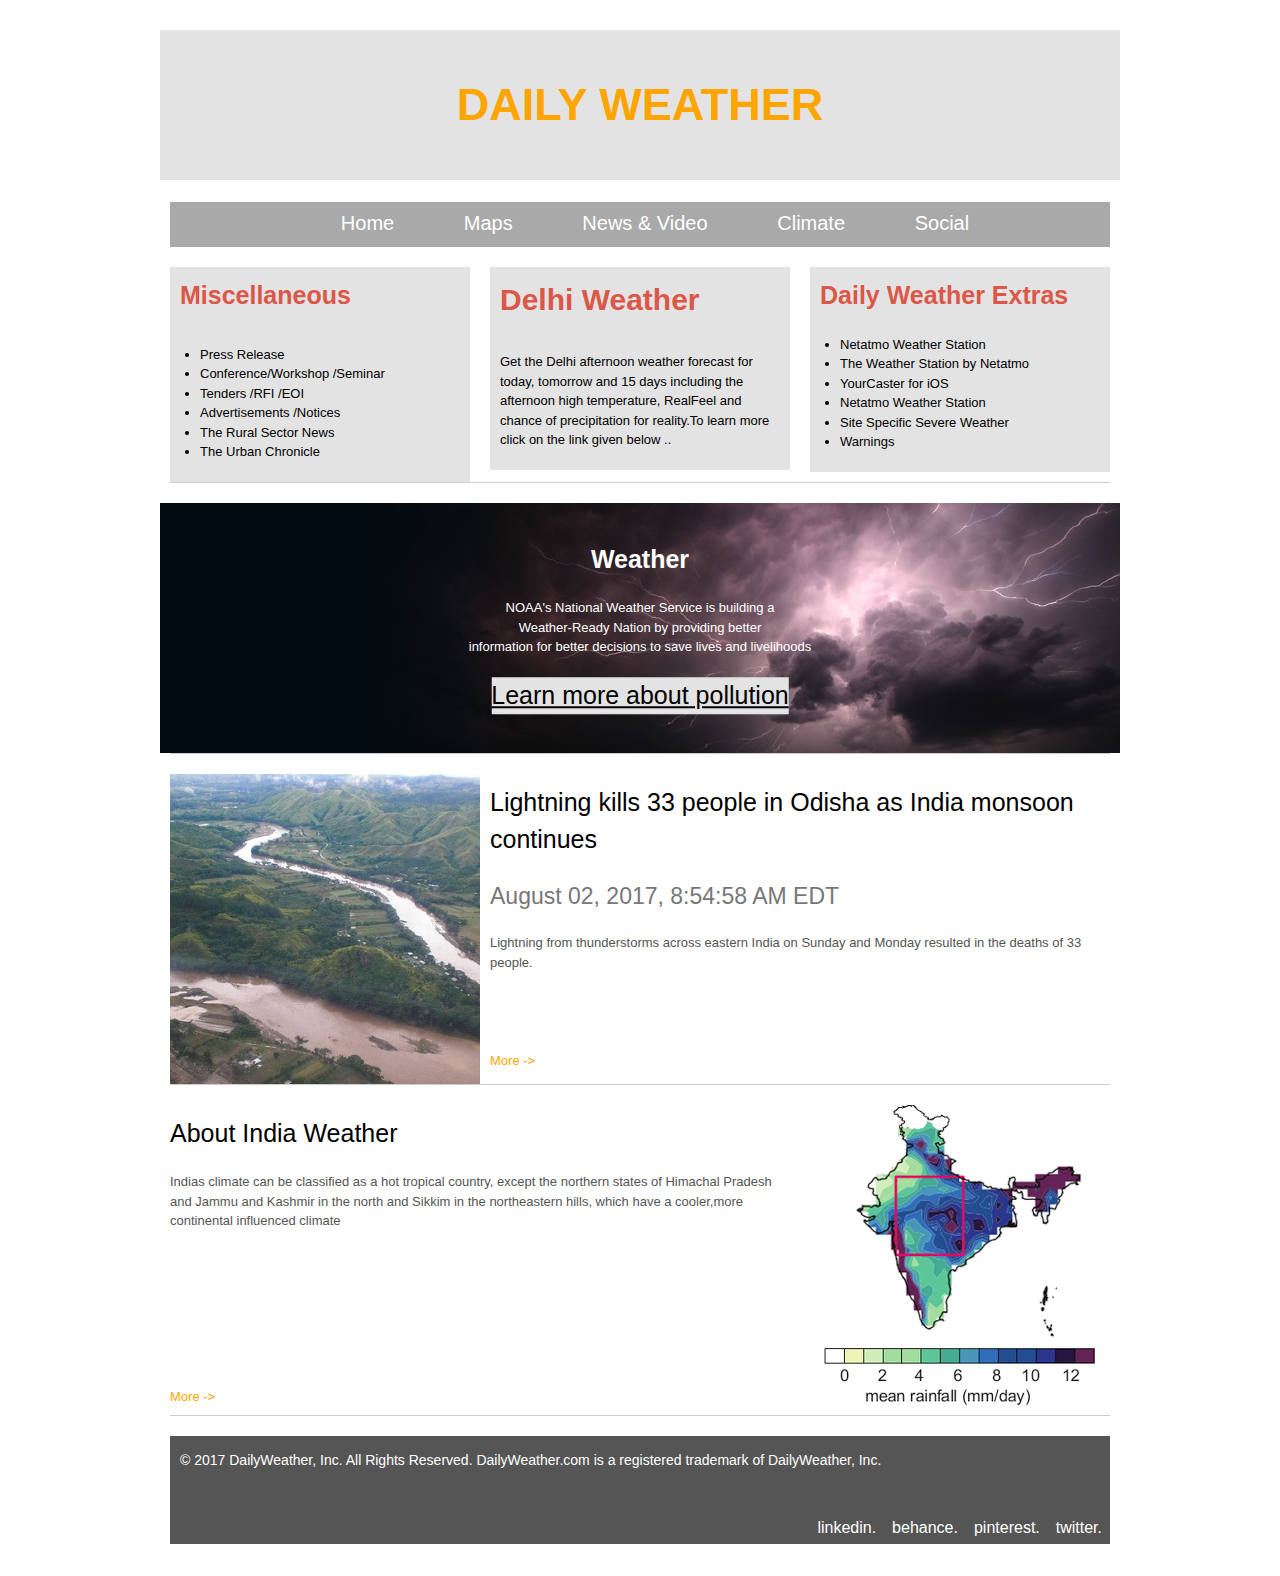
<file: index.html>
<!DOCTYPE html>	
<head>
	
	<meta charset="utf-8">
	<title>India Weather</title>
	<link rel="stylesheet" type="text/css" href="css/960.css">
	<link rel="stylesheet" type="text/css" href="css/reset.css">
	<link rel="stylesheet" type="text/css" href="css/text.css">
	<link rel="stylesheet" type="text/css" href="css/style.css">
</head>

<body>
	
	<div class="container_12">


		<!-- Header Section -->
		<header>
			<div class="grid_12">
				<h1>Daily Weather</h1>
			</div>			
		</header>


		<!-- Navigation Section -->
		<nav>
			<div class="grid_12">
				<ul class="main_menu">
					<li><a href="#">Home</a></li>
					<li><a href="#">Maps</a></li>
					<li><a href="#">News & Video</a></li>
					<li><a href="#">Climate</a></li>
					<li><a href="#">Social</a></li>
				
				</ul>
			</div>	
		</nav>

		<!-- 3 Column Section -->
		<div class="weatherInfo container_12">



				<!-- column1 -->
				<div class="miscellaneous grid_4">

					<h3> Miscellaneous</h3>
	       			 <ul class="primary_items">
	       			 	<li> Press Release</li>
	       			 	<li> Conference/Workshop /Seminar</li>
	       			 	<li> Tenders /RFI /EOI</li>
	       			 	<li> Advertisements /Notices</li>
	       			 	<li> The Rural Sector News</li>
	       			 	<li> The Urban Chronicle</li>
	       			 </ul>

				</div>


				<!-- column 2 -->
				<div class="delhiWeather grid_4">

					<h1>Delhi Weather</h1>
	        		<p>Get the Delhi afternoon weather forecast for today, tomorrow and 15 days including the afternoon high temperature, RealFeel and chance of precipitation for reality.To learn more click on the link given below ..</p>
	        		
				</div>


				<!-- column 3 -->
				<div class="dailyWeather grid_4">
					
					<h1> Daily Weather Extras</h1>
	       			 <ul class="secondary_items">
	       			 	<li> Netatmo Weather Station</li>
	       			 	<li> The Weather Station by Netatmo</li>
	       			 	<li> YourCaster for iOS</li>
	       			 	<li> Netatmo Weather Station</li>
	       			 	<li> Site Specific Severe Weather </li>
	       			 	<li> Warnings</li>
	       			 </ul>

   		   		 </div>
   		   		 <div class="grid_12"><hr/></div>
		</div>



		<!-- Hero Section -->
		<div class="container_12">
			
			<div class="hero-image">
	  			<div class="hero-text">
	    			<h1>Weather</h1>
	    			<p>NOAA's National Weather Service is building a<br>
	    			   Weather-Ready Nation by providing better<br>
	    			   information for better decisions to save lives and livelihoods</p>
	   			    <a href="pollution.html" class="button">Learn more about pollution </a>
	  			</div>
			</div> 

		</div>

		<div class="grid_12"><hr/></div>


		<!-- 2 Column -->
		<div class="container_12">

			<div class="grid_4">
				<img src="img/lightning.jpg">				
			</div>

			<div class="grid_8">
				<h1>Lightning kills 33 people in Odisha as India monsoon continues </h1>
		        <h2>August 02, 2017, 8:54:58 AM EDT</h2>
		        <p>Lightning from thunderstorms across eastern India on Sunday and Monday resulted in the deaths of 33 people. </p><br>
		        <br><br>
		        <a href="index.html">More -></a>
			</div>

		</div>	

		<div class="grid_12"><hr/></div>


		<!-- 2 Column -->
		<div class="container_12">

			<div class="grid_8">
				 <h1>About India Weather </h1>
		        <p>Indias climate can be classified as a hot tropical country, except the northern states of Himachal Pradesh and   Jammu and  Kashmir in the north and Sikkim in the northeastern hills, which have a cooler,more continental influenced climate</p>
		        <br>
		        <br>
		        <br>
		        <br><br><br><br>
		        <a href="index.html">More -></a>
			</div>	

			<div class="grid_4">
				<img src="img/indiaWeather.png">				
			</div>			


		</div>

		<div class="grid_12"><hr/></div>

		<!-- footer -->
		<div class="grid_12">
			
			<footer>
			<div id="footer_container">
				<p class="copyright">&copy; 2017 DailyWeather, Inc. All Rights Reserved. DailyWeather.com 
							is a registered trademark of DailyWeather, Inc.
				</p>

				<ul class="social">
					<li><a href="#">twitter.</a></li>
					<li><a href="#">pinterest.</a></li>
					<li><a href="#">behance.</a></li>
					<li><a href="#">linkedin.</a></li>
				</ul>

			</div>


		</footer>




		</div>






	</div>
		
			
	
</body>
</file>
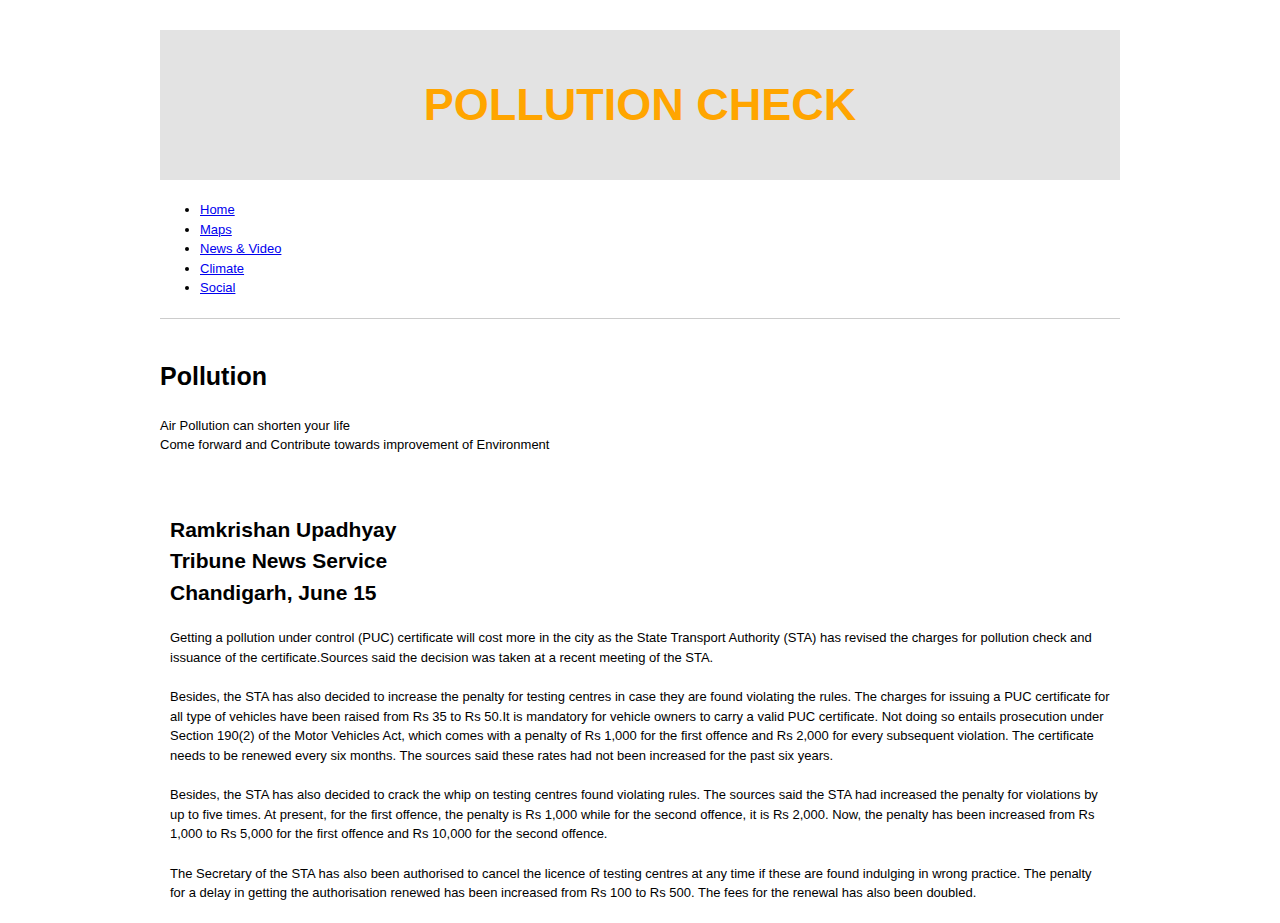
<file: pollution.html>
<!DOCTYPE html>	
<head>
	
	<meta charset="utf-8">
	<title>pollution</title>
	<link rel="stylesheet" type="text/css" href="css/960.css">
	<link rel="stylesheet" type="text/css" href="css/reset.css">
	<link rel="stylesheet" type="text/css" href="css/text.css">
	<link rel="stylesheet" type="text/css" href="css/style.css">
</head>

<body>


	<div class="container_12">


			<div class="footer">
			
					<!-- Header Section -->
					<header>
						
						<div class="grid_12 pollution">
							<h1>Pollution Check </h1>
						</div>	

					</header>
					
			
				<!-- Navigation Bar -->
					<nav class="fixed-nav-bar">
						<ul class="menu grid_12">
							<li><a href="index.html">Home</a></li>
							<li><a href="#">Maps</a></li>
							<li><a href="#">News & Video</a></li>
							<li><a href="#">Climate</a></li>
							<li><a href="#">Social</a></li>
							
						</ul>
					</nav>

			</div>

		
				

				<hr>


				 <div class="pollution-image">
		  			<div class="pollution-text">
		  				<br>
		    			<h1>Pollution</h1>
		    			<p>Air Pollution can shorten your life<br>
		    			   Come forward and Contribute towards improvement of Environment</p>
		  			</div>
				</div> 		

				
		


				<div class="pollution_main grid_12">

					<br>
					<br>

					<h3>
					    Ramkrishan Upadhyay<br>

						Tribune News Service<br>

					    Chandigarh, June 15 
					</h3>

					<p>Getting a pollution under control (PUC) certificate will cost more in the  city  as the State Transport Authority (STA)  has
		               revised the charges for pollution check and issuance of the certificate.Sources said the decision was taken at a recent meeting of the STA.</p>

		             <p>Besides, the STA has also  decided to  increase the  penalty for  testing  centres in case they are found violating the  rules. The charges for issuing a PUC certificate for  all type of vehicles have been raised from Rs 35 to Rs 50.It is mandatory for vehicle owners to carry a valid PUC certificate. Not doing so entails prosecution under Section 190(2) of the Motor Vehicles Act, which comes with a penalty of Rs 1,000 for the first offence and Rs 2,000 for every subsequent violation. The certificate needs to be renewed every  six  months. The sources said these rates had not been increased for the past six years.</p>

		             <p> Besides, the STA has also decided to crack the  whip on testing  centres found violating rules.  The sources said the  STA  had increased the penalty   for violations  by up to five times. At present, for the  first offence, the  penalty is Rs 1,000 while for the second offence, it is Rs 2,000. Now, the penalty has been increased  from  Rs 1,000 to Rs  5,000 for the  first offence and Rs 10,000 for the  second offence.</p>

		             <p>The Secretary of the  STA  has  also  been  authorised to cancel the licence of testing  centres  at any time if these are found indulging in wrong practice.  The penalty for a delay in getting the authorisation  renewed has been  increased from  Rs 100 to Rs 500. The fees for the renewal  has also been doubled.</p>

				</div>

				
		
	</div>

</body>
</file>
<file: css/960.css>
/*
  960 Grid System ~ Core CSS.
  Learn more ~ http://960.gs/

  Licensed under GPL and MIT.
*/

/*
  Forces backgrounds to span full width,
  even if there is horizontal scrolling.
  Increase this if your layout is wider.

  Note: IE6 works fine without this fix.
*/

body {
  min-width: 960px;
}

/* `Container
----------------------------------------------------------------------------------------------------*/

.container_12,
.container_16 {
  margin-left: auto;
  margin-right: auto;
  width: 960px;
}

/* `Grid >> Global
----------------------------------------------------------------------------------------------------*/

.grid_1,
.grid_2,
.grid_3,
.grid_4,
.grid_5,
.grid_6,
.grid_7,
.grid_8,
.grid_9,
.grid_10,
.grid_11,
.grid_12,
.grid_13,
.grid_14,
.grid_15,
.grid_16 {
  display: inline;
  float: left;
  margin-left: 10px;
  margin-right: 10px;
}

.push_1, .pull_1,
.push_2, .pull_2,
.push_3, .pull_3,
.push_4, .pull_4,
.push_5, .pull_5,
.push_6, .pull_6,
.push_7, .pull_7,
.push_8, .pull_8,
.push_9, .pull_9,
.push_10, .pull_10,
.push_11, .pull_11,
.push_12, .pull_12,
.push_13, .pull_13,
.push_14, .pull_14,
.push_15, .pull_15 {
  position: relative;
}

.container_12 .grid_3,
.container_16 .grid_4 {
  width: 220px;
}

.container_12 .grid_6,
.container_16 .grid_8 {
  width: 460px;
}

.container_12 .grid_9,
.container_16 .grid_12 {
  width: 700px;
}

.container_12 .grid_12,
.container_16 .grid_16 {
  width: 940px;
}

/* `Grid >> Children (Alpha ~ First, Omega ~ Last)
----------------------------------------------------------------------------------------------------*/

.alpha {
  margin-left: 0;
}

.omega {
  margin-right: 0;
}

/* `Grid >> 12 Columns
----------------------------------------------------------------------------------------------------*/

.container_12 .grid_1 {
  width: 60px;
}

.container_12 .grid_2 {
  width: 140px;
}

.container_12 .grid_4 {
  width: 300px;
}

.container_12 .grid_5 {
  width: 380px;
}

.container_12 .grid_7 {
  width: 540px;
}

.container_12 .grid_8 {
  width: 620px;
}

.container_12 .grid_10 {
  width: 780px;
}

.container_12 .grid_11 {
  width: 860px;
}

/* `Grid >> 16 Columns
----------------------------------------------------------------------------------------------------*/

.container_16 .grid_1 {
  width: 40px;
}

.container_16 .grid_2 {
  width: 100px;
}

.container_16 .grid_3 {
  width: 160px;
}

.container_16 .grid_5 {
  width: 280px;
}

.container_16 .grid_6 {
  width: 340px;
}

.container_16 .grid_7 {
  width: 400px;
}

.container_16 .grid_9 {
  width: 520px;
}

.container_16 .grid_10 {
  width: 580px;
}

.container_16 .grid_11 {
  width: 640px;
}

.container_16 .grid_13 {
  width: 760px;
}

.container_16 .grid_14 {
  width: 820px;
}

.container_16 .grid_15 {
  width: 880px;
}

/* `Prefix Extra Space >> Global
----------------------------------------------------------------------------------------------------*/

.container_12 .prefix_3,
.container_16 .prefix_4 {
  padding-left: 240px;
}

.container_12 .prefix_6,
.container_16 .prefix_8 {
  padding-left: 480px;
}

.container_12 .prefix_9,
.container_16 .prefix_12 {
  padding-left: 720px;
}

/* `Prefix Extra Space >> 12 Columns
----------------------------------------------------------------------------------------------------*/

.container_12 .prefix_1 {
  padding-left: 80px;
}

.container_12 .prefix_2 {
  padding-left: 160px;
}

.container_12 .prefix_4 {
  padding-left: 320px;
}

.container_12 .prefix_5 {
  padding-left: 400px;
}

.container_12 .prefix_7 {
  padding-left: 560px;
}

.container_12 .prefix_8 {
  padding-left: 640px;
}

.container_12 .prefix_10 {
  padding-left: 800px;
}

.container_12 .prefix_11 {
  padding-left: 880px;
}

/* `Prefix Extra Space >> 16 Columns
----------------------------------------------------------------------------------------------------*/

.container_16 .prefix_1 {
  padding-left: 60px;
}

.container_16 .prefix_2 {
  padding-left: 120px;
}

.container_16 .prefix_3 {
  padding-left: 180px;
}

.container_16 .prefix_5 {
  padding-left: 300px;
}

.container_16 .prefix_6 {
  padding-left: 360px;
}

.container_16 .prefix_7 {
  padding-left: 420px;
}

.container_16 .prefix_9 {
  padding-left: 540px;
}

.container_16 .prefix_10 {
  padding-left: 600px;
}

.container_16 .prefix_11 {
  padding-left: 660px;
}

.container_16 .prefix_13 {
  padding-left: 780px;
}

.container_16 .prefix_14 {
  padding-left: 840px;
}

.container_16 .prefix_15 {
  padding-left: 900px;
}

/* `Suffix Extra Space >> Global
----------------------------------------------------------------------------------------------------*/

.container_12 .suffix_3,
.container_16 .suffix_4 {
  padding-right: 240px;
}

.container_12 .suffix_6,
.container_16 .suffix_8 {
  padding-right: 480px;
}

.container_12 .suffix_9,
.container_16 .suffix_12 {
  padding-right: 720px;
}

/* `Suffix Extra Space >> 12 Columns
----------------------------------------------------------------------------------------------------*/

.container_12 .suffix_1 {
  padding-right: 80px;
}

.container_12 .suffix_2 {
  padding-right: 160px;
}

.container_12 .suffix_4 {
  padding-right: 320px;
}

.container_12 .suffix_5 {
  padding-right: 400px;
}

.container_12 .suffix_7 {
  padding-right: 560px;
}

.container_12 .suffix_8 {
  padding-right: 640px;
}

.container_12 .suffix_10 {
  padding-right: 800px;
}

.container_12 .suffix_11 {
  padding-right: 880px;
}

/* `Suffix Extra Space >> 16 Columns
----------------------------------------------------------------------------------------------------*/

.container_16 .suffix_1 {
  padding-right: 60px;
}

.container_16 .suffix_2 {
  padding-right: 120px;
}

.container_16 .suffix_3 {
  padding-right: 180px;
}

.container_16 .suffix_5 {
  padding-right: 300px;
}

.container_16 .suffix_6 {
  padding-right: 360px;
}

.container_16 .suffix_7 {
  padding-right: 420px;
}

.container_16 .suffix_9 {
  padding-right: 540px;
}

.container_16 .suffix_10 {
  padding-right: 600px;
}

.container_16 .suffix_11 {
  padding-right: 660px;
}

.container_16 .suffix_13 {
  padding-right: 780px;
}

.container_16 .suffix_14 {
  padding-right: 840px;
}

.container_16 .suffix_15 {
  padding-right: 900px;
}

/* `Push Space >> Global
----------------------------------------------------------------------------------------------------*/

.container_12 .push_3,
.container_16 .push_4 {
  left: 240px;
}

.container_12 .push_6,
.container_16 .push_8 {
  left: 480px;
}

.container_12 .push_9,
.container_16 .push_12 {
  left: 720px;
}

/* `Push Space >> 12 Columns
----------------------------------------------------------------------------------------------------*/

.container_12 .push_1 {
  left: 80px;
}

.container_12 .push_2 {
  left: 160px;
}

.container_12 .push_4 {
  left: 320px;
}

.container_12 .push_5 {
  left: 400px;
}

.container_12 .push_7 {
  left: 560px;
}

.container_12 .push_8 {
  left: 640px;
}

.container_12 .push_10 {
  left: 800px;
}

.container_12 .push_11 {
  left: 880px;
}

/* `Push Space >> 16 Columns
----------------------------------------------------------------------------------------------------*/

.container_16 .push_1 {
  left: 60px;
}

.container_16 .push_2 {
  left: 120px;
}

.container_16 .push_3 {
  left: 180px;
}

.container_16 .push_5 {
  left: 300px;
}

.container_16 .push_6 {
  left: 360px;
}

.container_16 .push_7 {
  left: 420px;
}

.container_16 .push_9 {
  left: 540px;
}

.container_16 .push_10 {
  left: 600px;
}

.container_16 .push_11 {
  left: 660px;
}

.container_16 .push_13 {
  left: 780px;
}

.container_16 .push_14 {
  left: 840px;
}

.container_16 .push_15 {
  left: 900px;
}

/* `Pull Space >> Global
----------------------------------------------------------------------------------------------------*/

.container_12 .pull_3,
.container_16 .pull_4 {
  left: -240px;
}

.container_12 .pull_6,
.container_16 .pull_8 {
  left: -480px;
}

.container_12 .pull_9,
.container_16 .pull_12 {
  left: -720px;
}

/* `Pull Space >> 12 Columns
----------------------------------------------------------------------------------------------------*/

.container_12 .pull_1 {
  left: -80px;
}

.container_12 .pull_2 {
  left: -160px;
}

.container_12 .pull_4 {
  left: -320px;
}

.container_12 .pull_5 {
  left: -400px;
}

.container_12 .pull_7 {
  left: -560px;
}

.container_12 .pull_8 {
  left: -640px;
}

.container_12 .pull_10 {
  left: -800px;
}

.container_12 .pull_11 {
  left: -880px;
}

/* `Pull Space >> 16 Columns
----------------------------------------------------------------------------------------------------*/

.container_16 .pull_1 {
  left: -60px;
}

.container_16 .pull_2 {
  left: -120px;
}

.container_16 .pull_3 {
  left: -180px;
}

.container_16 .pull_5 {
  left: -300px;
}

.container_16 .pull_6 {
  left: -360px;
}

.container_16 .pull_7 {
  left: -420px;
}

.container_16 .pull_9 {
  left: -540px;
}

.container_16 .pull_10 {
  left: -600px;
}

.container_16 .pull_11 {
  left: -660px;
}

.container_16 .pull_13 {
  left: -780px;
}

.container_16 .pull_14 {
  left: -840px;
}

.container_16 .pull_15 {
  left: -900px;
}

/* `Clear Floated Elements
----------------------------------------------------------------------------------------------------*/

/* http://sonspring.com/journal/clearing-floats */

.clear {
  clear: both;
  display: block;
  overflow: hidden;
  visibility: hidden;
  width: 0;
  height: 0;
}

/* http://www.yuiblog.com/blog/2010/09/27/clearfix-reloaded-overflowhidden-demystified */

.clearfix:before,
.clearfix:after,
.container_12:before,
.container_12:after,
.container_16:before,
.container_16:after {
  content: '.';
  display: block;
  overflow: hidden;
  visibility: hidden;
  font-size: 0;
  line-height: 0;
  width: 0;
  height: 0;
}

.clearfix:after,
.container_12:after,
.container_16:after {
  clear: both;
}

/*
  The following zoom:1 rule is specifically for IE6 + IE7.
  Move to separate stylesheet if invalid CSS is a problem.
*/

.clearfix,
.container_12,
.container_16 {
  zoom: 1;
}
</file>
<file: css/text.css>
/*
  960 Grid System ~ Text CSS.
  Learn more ~ http://960.gs/

  Licensed under GPL and MIT.
*/

/* `Basic HTML
----------------------------------------------------------------------------------------------------*/

body {
  font: 13px/1.5 "Helvetica Neue", Arial, "Liberation Sans", FreeSans, sans-serif;
}

pre,
code {
  font-family: "DejaVu Sans Mono", Menlo, Consolas, monospace;
}

hr {
  border: 0 solid #ccc;
  border-top-width: 1px;
  clear: both;
  height: 0;
}

/* `Headings
----------------------------------------------------------------------------------------------------*/

h1 {
  font-size: 25px;
}

h2 {
  font-size: 23px;
}

h3 {
  font-size: 21px;
}

h4 {
  font-size: 19px;
}

h5 {
  font-size: 17px;
}

h6 {
  font-size: 15px;
}

/* `Spacing
----------------------------------------------------------------------------------------------------*/

ol {
  list-style: decimal;
}

ul {
  list-style: disc;
}

li {
  margin-left: 30px;
}

p,
dl,
hr,
h1,
h2,
h3,
h4,
h5,
h6,
ol,
ul,
pre,
table,
address,
fieldset,
figure {
  margin-bottom: 20px;
}
</file>
<file: css/style.css>
header{
	margin-top: 30px;
	background-color: #e3e3e3;
	height: 150px;

}

header h1{
	text-transform: uppercase;;
	text-align: center;
	font-size: 45px;
	color: orange;
	line-height: 150px;
}



.main_menu{
	padding: 5px 0 5px 0;
	background-color: #a9a9a9;
	text-align: center;
	line-height: 32px;

}

ul.main_menu{
	margin-top: 2px;
}

.main_menu li{
	display: inline;
	padding: 0 10px 0px 10px;
	font-size: 20px;
}

.main_menu a{
	text-decoration: none;
	color: white;
	padding: 8px;
}

.main_menu a:hover{
	color: #db5747;
}



.hero-image {
    
    background-image: url("../img/hero.jpg");    
    background-position: center;
    background-repeat: no-repeat;
    height: 250px;
    background-size: cover;
    position: relative;
}


.hero-text {
    text-align: center;
    position: absolute;
	top: 50%;
    left: 50%;
    transform: translate(-50%, -50%);
    color: white;
}

a.button{
	font-size: 25px;
	appearance: button;
	background-color: #e3e3e3;
	color: black;
}


#footer_container{
	background-color: #555;
}

.copyright{
	padding:10px;
	font-family: Lato,sans-serif;
	color:white;
	line-height:2;
	font-size:14px;
}

.social li{
	display:inline;
	padding: 0 10px 0px 10px;
	line-height:2.5;
	font-size: 16px;
}


.social a{
	display:block;
	text-align:center;
	float:right;
	line-height:2;
	text-decoration: none;
	color: white;
	padding: 8px;
	padding-bottom: 32px;
	
}


.grid_8 h1{
	display: block;
	margin-top: 10px;
	font-weight: 300;
	color: black;
}


.grid_8 h2{
	display: block;
	margin-top: 10px;
	font-weight: 300;
	color: #777;
}


.grid_8 p{
	display: block;
	margin-top: 10px;
	font-weight: 300;
	font-family: Lato,sans-serif;
	color: #555;
}


.grid_8 a{
	
	margin-top: 10px;
	font-weight: 300;
	color: #db5747;
	text-decoration: none;
}



.grid_8 h1{
	display: block;
	margin-top: 10px;
	font-weight: 300;
	color: black;
}


.grid_8 p{
	display: block;
	margin-top: 10px;
	font-weight: 300;
	font-family: Lato,sans-serif;
	color: #555;
}


.grid_8 a{
	
	margin-top: 10px;
	font-weight: 300;
	color: #db5747;
	text-decoration: none;
}


	
.miscellaneous, .delhiWeather, .dailyWeather{
	
	background-color: #e3e3e3;
		
}


.miscellaneous h3{
	padding: 10px;
	color: #db5747;
	font-size: 25px;
}



.delhiWeather h1{
	padding: 10px;
	color: #db5747;
	font-family: Arial;
	font-size: 30px;
}




.dailyWeather h1{
	padding-top: 10px;
	padding-left: 10px;
	color: #db5747;
	font-family: Arial;
	font-size: 25px;
}

.delhiWeather p{
	padding: 0 10px 0 10px;
	font-family: sans-serif;
}
.primary_items, .secondary_items li{
	font-family: sans-serif;
}

.grid_8 a{
	color: orange;
}
</file>
